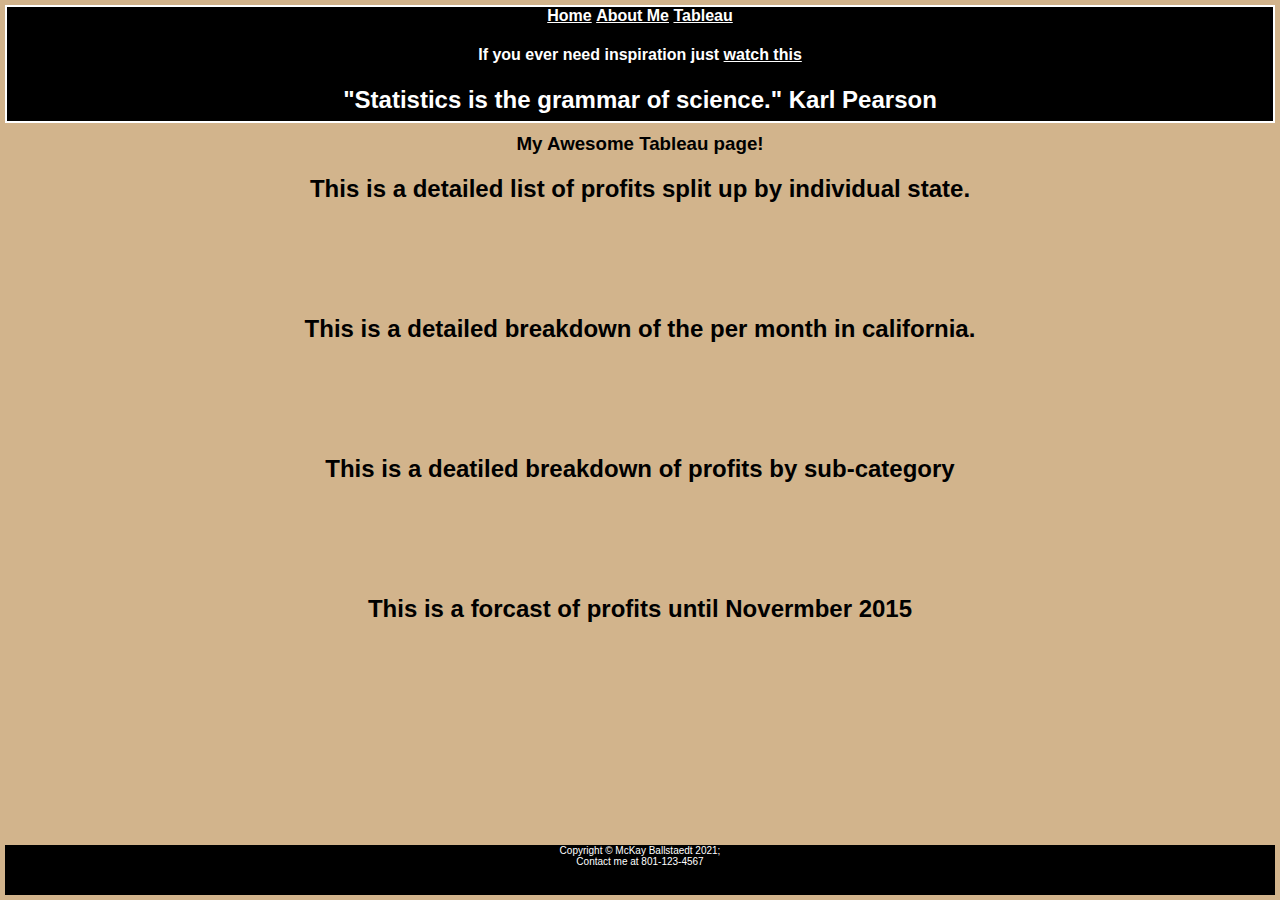
<file: html/tableau.html>
<!DOCTYPE html>
<html lang="en">
<!--Last Editted by McKay Ballstaedt on 12/17/20201-->   
<head>
    <title>Tableau - McKay Ballstaedt</title>
    <link href="../styles/bootstyles.css" rel="stylesheet" />
</head>
    <body class="background">
        <div class="common header">
            <a href="../index.html" class="white bold">Home</a>
            <a href="about.html" class="white bold">About Me</a>
            <a href="#" class="white bold" >Tableau</a>
            <p>
                <h4 class="white">If you ever need inspiration just <a href="https://www.youtube.com/watch?v=osVwx5qGvvQ" class="white">watch this</a></h4>
            </p>
            
            <h2 class="bold">"Statistics is the grammar of science." Karl Pearson</h2>
            
            <h3 class="black">My Awesome Tableau page!</h3>
        <div>                
        </header>
        <div class='tableauPlaceholder' id='viz1639778861582' style='position: relative'><object class='tableauViz'  style='display:none;'><param name='host_url' value='https%3A%2F%2Fpublic.tableau.com%2F' /> <param name='embed_code_version' value='3' /> <param name='site_root' value='' /><param name='name' value='ProfitsByState_16397787167910&#47;ProfitsByState' /><param name='tabs' value='no' /><param name='toolbar' value='yes' /><param name='animate_transition' value='yes' /><param name='display_static_image' value='yes' /><param name='display_spinner' value='yes' /><param name='display_overlay' value='yes' /><param name='display_count' value='yes' /><param name='language' value='en-US' /><param name='filter' value='publish=yes' /></object></div>                <script type='text/javascript'>                    var divElement = document.getElementById('viz1639778861582');                    var vizElement = divElement.getElementsByTagName('object')[0];                    vizElement.style.width='100%';vizElement.style.height=(divElement.offsetWidth*0.75)+'px';                    var scriptElement = document.createElement('script');                    scriptElement.src = 'https://public.tableau.com/javascripts/api/viz_v1.js';                    vizElement.parentNode.insertBefore(scriptElement, vizElement);                </script>
        <p>
            <h2 class="black">This is a detailed list of profits split up by individual state.</h2>
        </p><br><br><br><br>
        <div class='tableauPlaceholder' id='viz1639778887388' style='position: relative'><object class='tableauViz'  style='display:none;'><param name='host_url' value='https%3A%2F%2Fpublic.tableau.com%2F' /> <param name='embed_code_version' value='3' /> <param name='site_root' value='' /><param name='name' value='ProfitsPerMonthinCalifornia&#47;ProfitsByMonthinCalifornia' /><param name='tabs' value='no' /><param name='toolbar' value='yes' /><param name='animate_transition' value='yes' /><param name='display_static_image' value='yes' /><param name='display_spinner' value='yes' /><param name='display_overlay' value='yes' /><param name='display_count' value='yes' /><param name='language' value='en-US' /><param name='filter' value='publish=yes' /></object></div>                <script type='text/javascript'>                    var divElement = document.getElementById('viz1639778887388');                    var vizElement = divElement.getElementsByTagName('object')[0];                    vizElement.style.width='100%';vizElement.style.height=(divElement.offsetWidth*0.75)+'px';                    var scriptElement = document.createElement('script');                    scriptElement.src = 'https://public.tableau.com/javascripts/api/viz_v1.js';                    vizElement.parentNode.insertBefore(scriptElement, vizElement);                </script>
        <p> 
            <h2 class="text">This is a detailed breakdown of the per month in california.</h2>
        </p><br><br><br><br>
        <div class='tableauPlaceholder' id='viz1639778905623' style='position: relative'><object class='tableauViz'  style='display:none;'><param name='host_url' value='https%3A%2F%2Fpublic.tableau.com%2F' /> <param name='embed_code_version' value='3' /> <param name='site_root' value='' /><param name='name' value='ProfitsPerSub-CategoryinCalifornia&#47;ProfitsbySub-CategoryinCalifornia' /><param name='tabs' value='no' /><param name='toolbar' value='yes' /><param name='animate_transition' value='yes' /><param name='display_static_image' value='yes' /><param name='display_spinner' value='yes' /><param name='display_overlay' value='yes' /><param name='display_count' value='yes' /><param name='language' value='en-US' /><param name='filter' value='publish=yes' /></object></div>                <script type='text/javascript'>                    var divElement = document.getElementById('viz1639778905623');                    var vizElement = divElement.getElementsByTagName('object')[0];                    vizElement.style.width='100%';vizElement.style.height=(divElement.offsetWidth*0.75)+'px';                    var scriptElement = document.createElement('script');                    scriptElement.src = 'https://public.tableau.com/javascripts/api/viz_v1.js';                    vizElement.parentNode.insertBefore(scriptElement, vizElement);                </script>
        <p class="black">
            <h2>This is a deatiled breakdown of profits by sub-category</h2>
         </p> <br><br><br><br>
        <div class='tableauPlaceholder' id='viz1639778912751' style='position: relative'><object class='tableauViz'  style='display:none;'><param name='host_url' value='https%3A%2F%2Fpublic.tableau.com%2F' /> <param name='embed_code_version' value='3' /> <param name='site_root' value='' /><param name='name' value='ForcastedProfitsinCalifornia&#47;ForcastedProfits' /><param name='tabs' value='no' /><param name='toolbar' value='yes' /><param name='animate_transition' value='yes' /><param name='display_static_image' value='yes' /><param name='display_spinner' value='yes' /><param name='display_overlay' value='yes' /><param name='display_count' value='yes' /><param name='language' value='en-US' /><param name='filter' value='publish=yes' /></object></div>                <script type='text/javascript'>                    var divElement = document.getElementById('viz1639778912751');                    var vizElement = divElement.getElementsByTagName('object')[0];                    vizElement.style.width='100%';vizElement.style.height=(divElement.offsetWidth*0.75)+'px';                    var scriptElement = document.createElement('script');                    scriptElement.src = 'https://public.tableau.com/javascripts/api/viz_v1.js';                    vizElement.parentNode.insertBefore(scriptElement, vizElement);                </script>
        <p class="normal">
            <h2 class="black">This is a forcast of profits until Novermber 2015</h2>  
        </p>
       <br><br><br><br><br><br>
        
        
        
        <!-- Footer-->
        
                                    
        <div class="footer" >Copyright &copy; McKay Ballstaedt 2021; <br>Contact me at 801-123-4567</div>
                   
    </body>
</html>
</file>
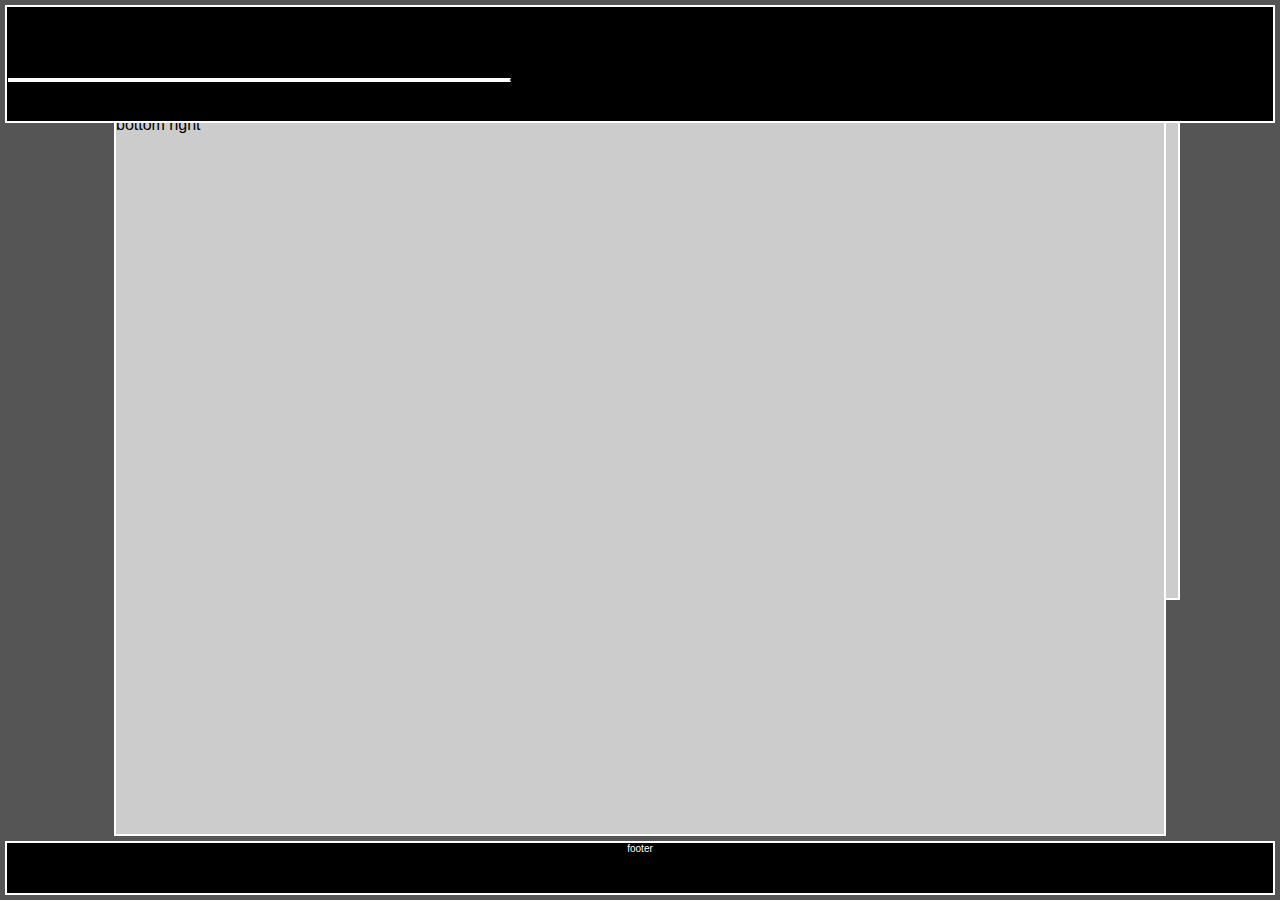
<file: styles/layout.html>
<html>
    <head>
        <title>Tableau Layout</title>
        <link href="../styles/bootstyles.css"  rel="stylesheet" href="text/css">
    </head>
    <body style="background-color: 555555">
        <div class="common header">header </div>
        <div class="common topleft" class='tableauPlaceholder' id='viz1639778861582' style='position: relative'><object class='tableauViz'  style='display:none;'><param name='host_url' value='https%3A%2F%2Fpublic.tableau.com%2F' /> <param name='embed_code_version' value='3' /> <param name='site_root' value='' /><param name='name' value='ProfitsByState_16397787167910&#47;ProfitsByState' /><param name='tabs' value='no' /><param name='toolbar' value='yes' /><param name='animate_transition' value='yes' /><param name='display_static_image' value='yes' /><param name='display_spinner' value='yes' /><param name='display_overlay' value='yes' /><param name='display_count' value='yes' /><param name='language' value='en-US' /><param name='filter' value='publish=yes' /></object></div>                <script type='text/javascript'>                    var divElement = document.getElementById('viz1639778861582');                    var vizElement = divElement.getElementsByTagName('object')[0];                    vizElement.style.width='100%';vizElement.style.height=(divElement.offsetWidth*0.75)+'px';                    var scriptElement = document.createElement('script');                    scriptElement.src = 'https://public.tableau.com/javascripts/api/viz_v1.js';                    vizElement.parentNode.insertBefore(scriptElement, vizElement);                </script>>top left </div>
        <div class="common topright">top right </div>
        <div class="common bottomleft" 
        <div class="common bottomright">bottom right</div>
        <div class="common footer">footer</div>

    </body>
</file>
<file: styles/bootstyles.css>
body {
    background-color: 555555;
    font-family:Verdana, Geneva, Tahoma, sans-serif;
}

.common {
    background-color: #cccccc;
    border: solid 2px white;
    position: absolute; 
}

.header {
    top: 5px;
    left: 5px;
    right: 5px;
    height: 114px;
    z-index: 2;
    background-color:black;
    text-align: center;
 }

.topleft {
    top: 70px;
   
    width: 100px;
    bottom: 300px;
    
    z-index: 2; 
    padding-right: 400px   ;
    border-right:solid 1px; color: black; 
    }


.topright {
    top: 85px;
    bottom: 300px;
    right:100px;
    width: 100px;
    border-left: solid 1px; color: black;
    padding-left: 400px;
    
}

.bottomleft {
        top: 114px;
        bottom: 64px;
        left: 114px;
        right: 114px;
        padding-right: 5px;
}

.bottomright {


}
.footer {
    bottom: 5px;
    height: 50px;
    left: 5px;
    right: 5px;
    font-size: 10px;
    color: white;
    text-align: center;
    position: fixed;
    background-color: black;
    
}
.background {
    background-color: tan;
}
.bold {
    font-family: Verdana, Geneva, Tahoma, sans-serif;
    font-weight: bold;
    color: white;
}

.white {
    font-family: Verdana, Geneva, Tahoma, sans-serif;
    color: white;
}

.normal {
    font-family: Verdana, Geneva, Tahoma, sans-serif;
    color: black;
    text-align: center;
    size: 22px;
}

.black {
    font-weight: bold;
    color: black;
    font: medium;
}
</file>
